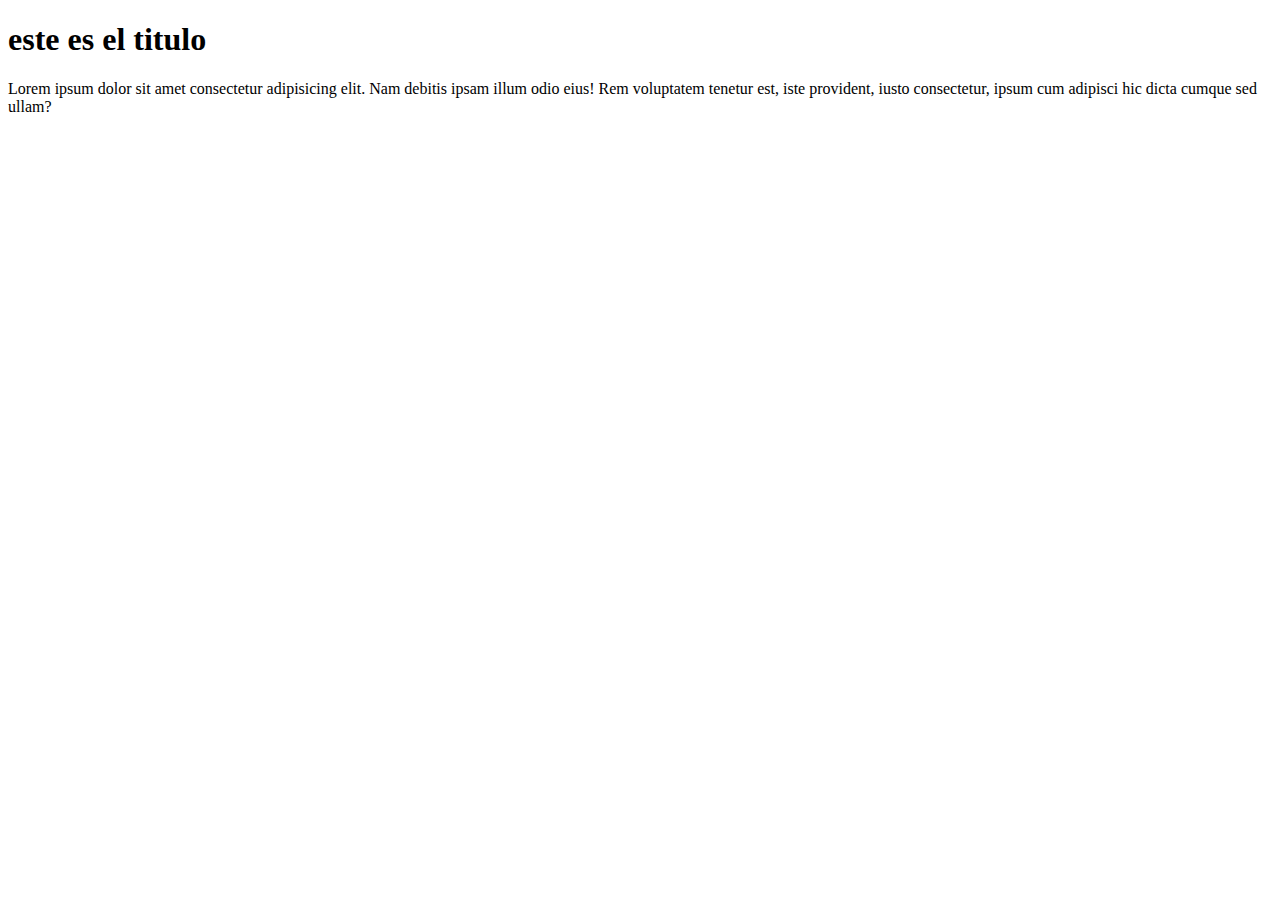
<file: articulo.html>
<!DOCTYPE html>
<html lang="en">
<head>
    <meta charset="UTF-8">
    <meta http-equiv="X-UA-Compatible" content="IE=edge">
    <meta name="viewport" content="width=device-width, initial-scale=1.0">
    <title>ejemplo en git</title>
</head>
<body>
    <h1>este es el titulo</h1>
    <p>Lorem ipsum dolor sit amet consectetur adipisicing elit. Nam debitis ipsam illum odio eius! Rem voluptatem tenetur est, iste provident, iusto consectetur, ipsum cum adipisci hic dicta cumque sed ullam?</p>
</body>
</html>
</file>
